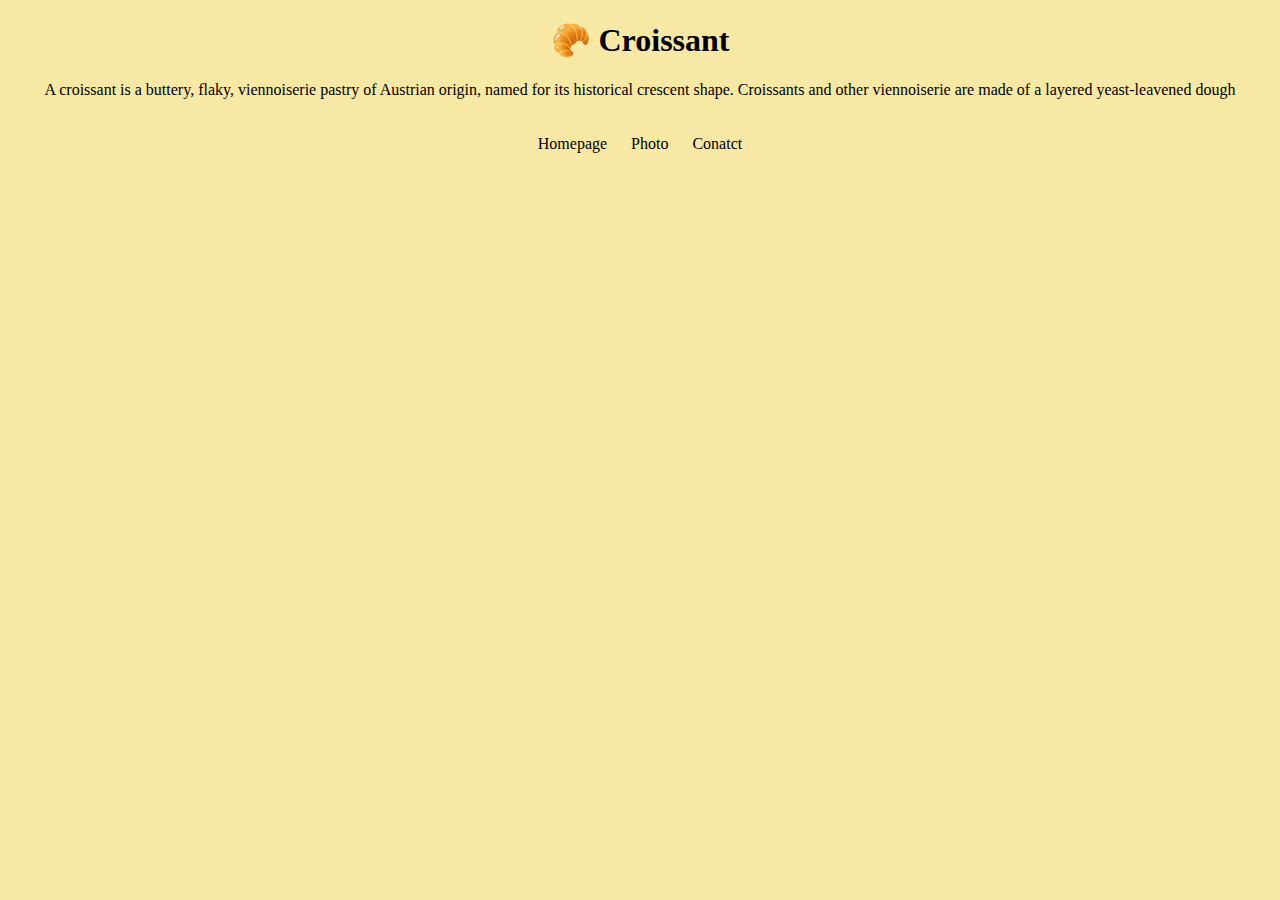
<file: index.html>
<!DOCTYPE html>
<html>
  <head>
    <title>Site about croissants - Croissant.com</title>
	<meta name="description" content="This site is about croissants. It's contain an explanations of what a croissants is">
    <meta charset="UTF-8" />
    <link href="/css/style.css" rel="stylesheet" type="text/css" />
  </head>
  <body>
  <div class="container">
	<h1>🥐 Croissant</h1>
	<p>A croissant is a buttery, flaky, viennoiserie pastry of Austrian origin, named for its historical crescent shape. Croissants and other viennoiserie are made of a layered yeast-leavened dough</p>
  <div class="links">
	<a href="/" class="homepage-link" title="Homepage">Homepage</a>
	<a href="/html/photo.html" class="photo-link" title="Croissant photo">Photo</a>
	<a href="/html/contact.html" class="contact-link" title="Contact croissant.com">Conatct</a>
  </div>
</div>
  </body>
</html>
</file>
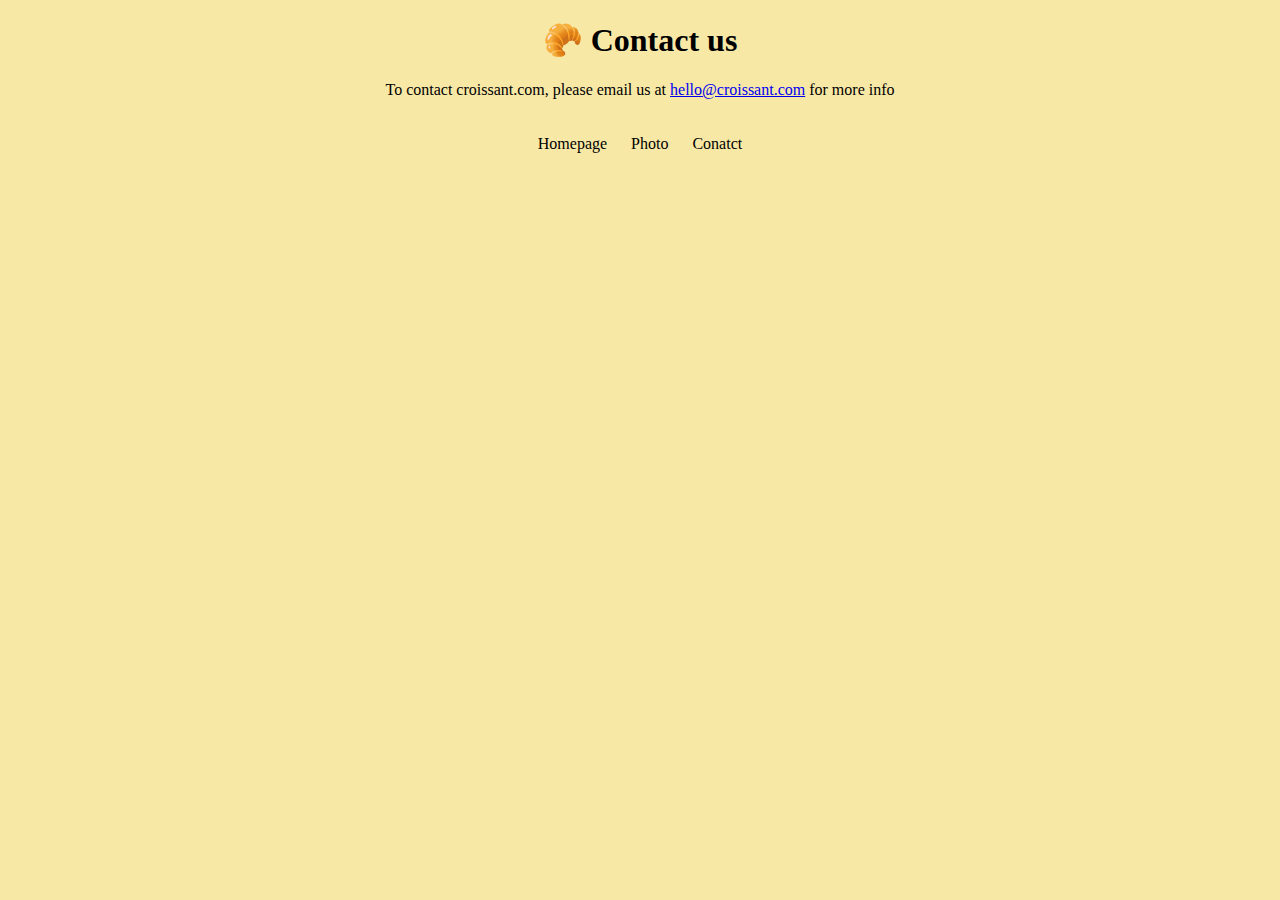
<file: html/contact.html>
<!DOCTYPE html>
<html>
  <head>
    <title>SheCodes</title>
    <meta charset="UTF-8" />
 <link href="/css/style.css" rel="stylesheet" type="text/css" />
  </head>
  <body>
  <div class="container">
	<h1>🥐 Contact us</h1>
	<p>To contact croissant.com, please email us at <a href="mailto:hello@croissant.com">hello@croissant.com</a> for more info</p>
  <div class="links">
	<a href="/" class="homepage-link"  title="Homepage">Homepage</a>
	<a href="/html/photo.html" class="photo-link" title="Croissant photo">Photo</a>
	<a href="/html/contact.html" class="contact-link" title="Contact croissant.com">Conatct</a>
  </div>
</div>
  </body>
</html>
</file>
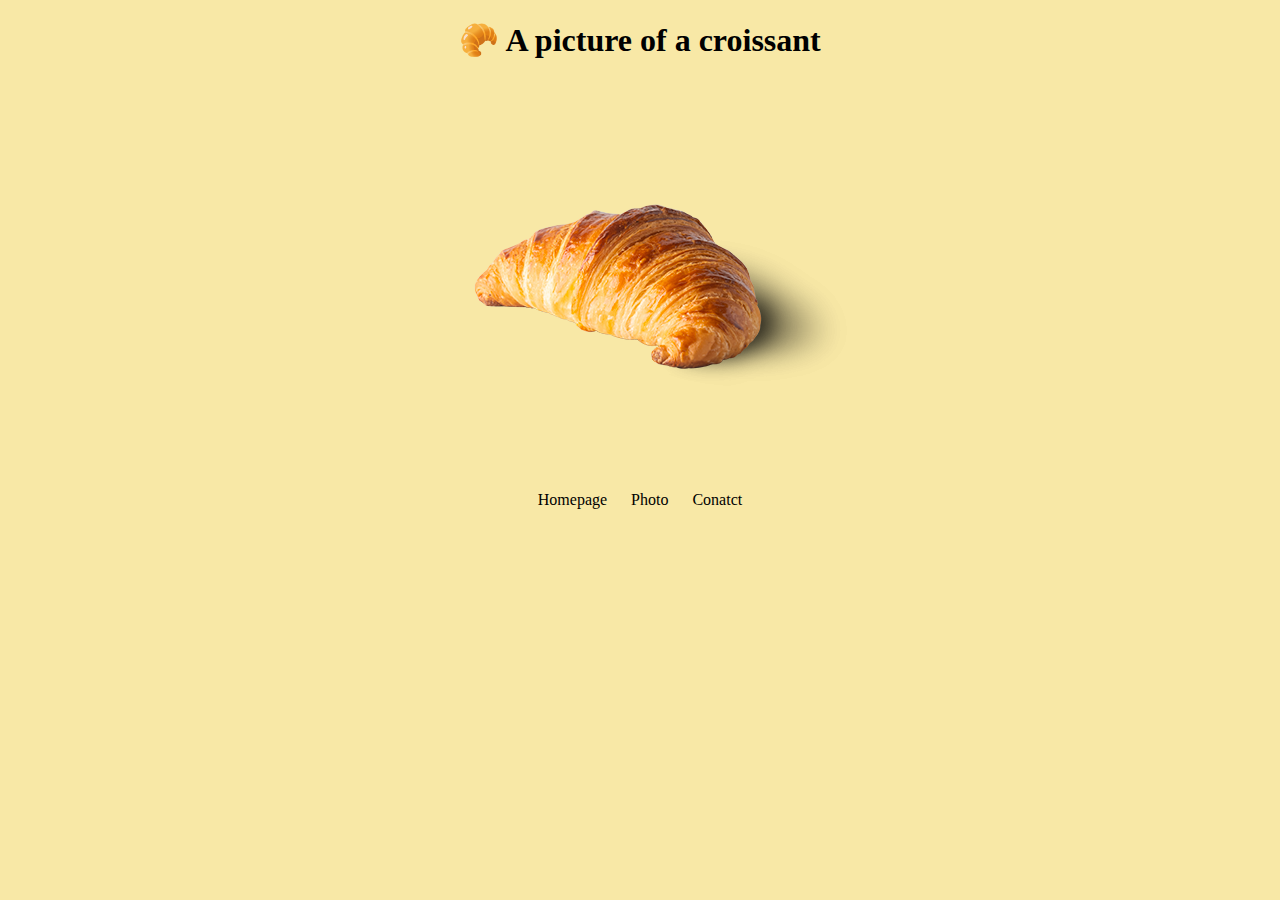
<file: html/photo.html>
<!DOCTYPE html>
<html>
  <head>
    <title>There is a photo of the best croissant in the world </title>
	<meta name="description" content="An example the best croissant">
    <meta charset="UTF-8" />
   <link href="/css/style.css" rel="stylesheet" type="text/css" />
  </head>
  <body>
  <div class="container">
	<h1>🥐 A picture of a croissant</h1>
	<img src="/img/croissant.jpg" alt="Croissant photo">
  <div class="links">
	<a href="/" class="homepage-link"  title="Homepage">Homepage</a>
	<a href="/html/photo.html" class="photo-link" title="Croissant photo">Photo</a>
	<a href="/html/contact.html" class="contact-link" title="Contact croissant.com">Conatct</a>
  </div>
</div>
  </body>
</html>
</file>
<file: css/style.css>
body{
	background: #f8e8a6;
}
.container{
	text-align: center;
}
.links{
	padding-top: 20px;
}
.links a{
	padding: 10px;
	text-decoration: none;
	color: black;
}
</file>
